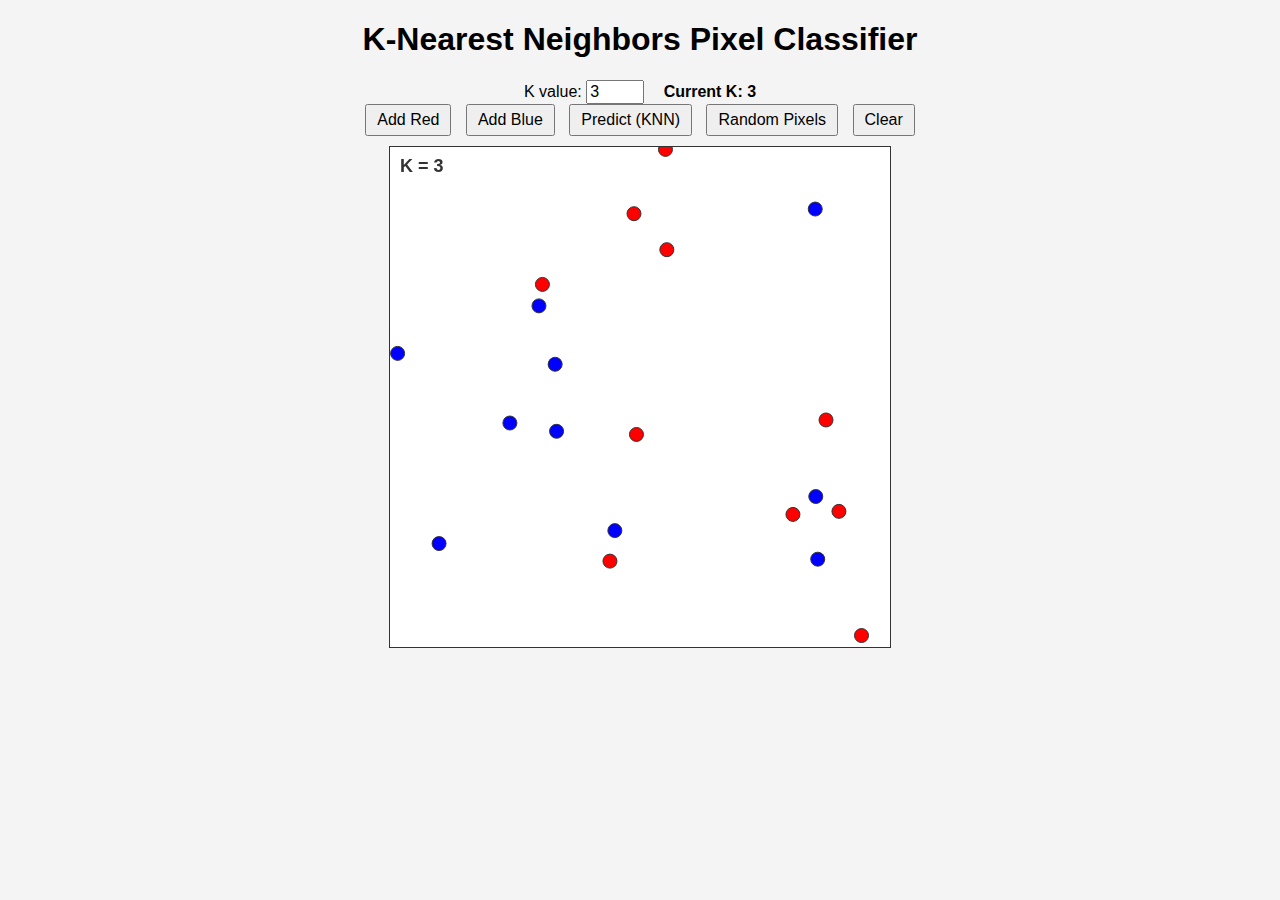
<file: index.html>
<!DOCTYPE html>
<html lang="en">
<head>
    <meta charset="UTF-8">
    <meta name="viewport" content="width=device-width, initial-scale=1.0">
    <title>K-Nearest Neighbors Pixel Classifier</title>
    <style>
        body {
            font-family: Arial, sans-serif;
            background: #f4f4f4;
            text-align: center;
        }
        .controls {
            margin-bottom: 10px;
        }
        canvas {
            border: 1px solid #333;
            background: #fff;
            cursor: crosshair;
        }
        button {
            margin: 0 5px;
            padding: 5px 10px;
            font-size: 16px;
        }
        input[type="number"] {
            width: 50px;
            font-size: 16px;
        }
    </style>
</head>
<body>
    <h1>K-Nearest Neighbors Pixel Classifier</h1>
    <div class="controls">
        <label for="k-value">K value:</label>
        <input type="number" id="k-value" min="1" value="3">
        <span id="k-display" style="margin-left:15px;font-weight:bold;">Current K: 3</span>
        <br>
        <button id="mode-red">Add Red</button>
        <button id="mode-blue">Add Blue</button>
        <button id="mode-knn">Predict (KNN)</button>
        <button id="random">Random Pixels</button>
        <button id="clear">Clear</button>
    </div>
    <canvas id="canvas" width="500" height="500"></canvas>
    <div id="majority-message" style="margin-top:10px;font-size:18px;font-weight:bold;"></div>
    <script>
        const canvas = document.getElementById('canvas');
        const ctx = canvas.getContext('2d');
    const kInput = document.getElementById('k-value');
    const kDisplay = document.getElementById('k-display');
        const modeRed = document.getElementById('mode-red');
        const modeBlue = document.getElementById('mode-blue');
        const modeKNN = document.getElementById('mode-knn');
    const clearBtn = document.getElementById('clear');
    const randomBtn = document.getElementById('random');
    const majorityMsg = document.getElementById('majority-message');

        let mode = 'red'; // 'red', 'blue', 'knn'
    let points = []; // {x, y, color}
    let lastUserPointIdx = null;

        // Store indices of highlighted neighbors
        let highlightedNeighbors = [];

        function drawPoints() {
            ctx.clearRect(0, 0, canvas.width, canvas.height);
            // Draw K value in top-left corner
            ctx.font = 'bold 18px Arial';
            ctx.fillStyle = '#333';
            ctx.fillText('K = ' + kInput.value, 10, 25);
            for (let i = 0; i < points.length; i++) {
                const p = points[i];
                ctx.beginPath();
                ctx.arc(p.x, p.y, 7, 0, 2 * Math.PI);
                // User-placed point is black
                if (i === lastUserPointIdx) {
                    ctx.fillStyle = 'black';
                } else {
                    ctx.fillStyle = p.color === 'red' ? 'red' : 'blue';
                }
                ctx.fill();
                // Highlight neighbors with a thick black border
                if (highlightedNeighbors.includes(i)) {
                    ctx.lineWidth = 3;
                    ctx.strokeStyle = 'black';
                } else {
                    ctx.lineWidth = 1;
                    ctx.strokeStyle = '#333';
                }
                ctx.stroke();
            }
        }

        function getKNNIndicesAndColor(x, y, k) {
            if (points.length === 0) return {indices: [], color: 'red'};
            // Calculate distances
            const dists = points.map((p, idx) => ({
                color: p.color,
                dist: Math.hypot(p.x - x, p.y - y),
                idx
            }));
            dists.sort((a, b) => a.dist - b.dist);
            const nearest = dists.slice(0, k);
            const reds = nearest.filter(p => p.color === 'red').length;
            const blues = nearest.filter(p => p.color === 'blue').length;
            return {
                indices: nearest.map(p => p.idx),
                color: reds >= blues ? 'red' : 'blue'
            };
        }

        function addRandomPixels(numRed = 10, numBlue = 10) {
            for (let i = 0; i < numRed; i++) {
                const x = Math.random() * canvas.width;
                const y = Math.random() * canvas.height;
                points.push({x, y, color: 'red'});
            }
            for (let i = 0; i < numBlue; i++) {
                const x = Math.random() * canvas.width;
                const y = Math.random() * canvas.height;
                points.push({x, y, color: 'blue'});
            }
            drawPoints();
        }

        canvas.addEventListener('click', e => {
            const rect = canvas.getBoundingClientRect();
            const x = e.clientX - rect.left;
            const y = e.clientY - rect.top;
            let color;
            highlightedNeighbors = [];
            if (mode === 'red') {
                color = 'red';
                majorityMsg.textContent = '';
            } else if (mode === 'blue') {
                color = 'blue';
                majorityMsg.textContent = '';
            } else if (mode === 'knn') {
                const knn = getKNNIndicesAndColor(x, y, parseInt(kInput.value));
                color = knn.color;
                highlightedNeighbors = knn.indices;
                if (knn.indices.length > 0) {
                    majorityMsg.textContent = `Majority of closest K (${kInput.value}) are ${color.toUpperCase()}`;
                } else {
                    majorityMsg.textContent = '';
                }
            }
            points.push({x, y, color});
            lastUserPointIdx = points.length - 1;
            drawPoints();
        });

    modeRed.onclick = () => { mode = 'red'; highlightedNeighbors = []; majorityMsg.textContent = ''; lastUserPointIdx = null; drawPoints(); };
    modeBlue.onclick = () => { mode = 'blue'; highlightedNeighbors = []; majorityMsg.textContent = ''; lastUserPointIdx = null; drawPoints(); };
    modeKNN.onclick = () => { mode = 'knn'; highlightedNeighbors = []; majorityMsg.textContent = ''; lastUserPointIdx = null; drawPoints(); };
        clearBtn.onclick = () => {
            points = [];
            highlightedNeighbors = [];
            majorityMsg.textContent = '';
            lastUserPointIdx = null;
            drawPoints();
        };
        randomBtn.onclick = () => {
            addRandomPixels(10, 10);
            highlightedNeighbors = [];
            majorityMsg.textContent = '';
            lastUserPointIdx = null;
            drawPoints();
        };

        // Update K display when input changes
        kInput.addEventListener('input', function() {
            kDisplay.textContent = 'Current K: ' + kInput.value;
            drawPoints(); // update canvas K display
        });

        // Add random pixels on load
        addRandomPixels(10, 10);
        drawPoints();
    </script>
</body>
</html>
</file>
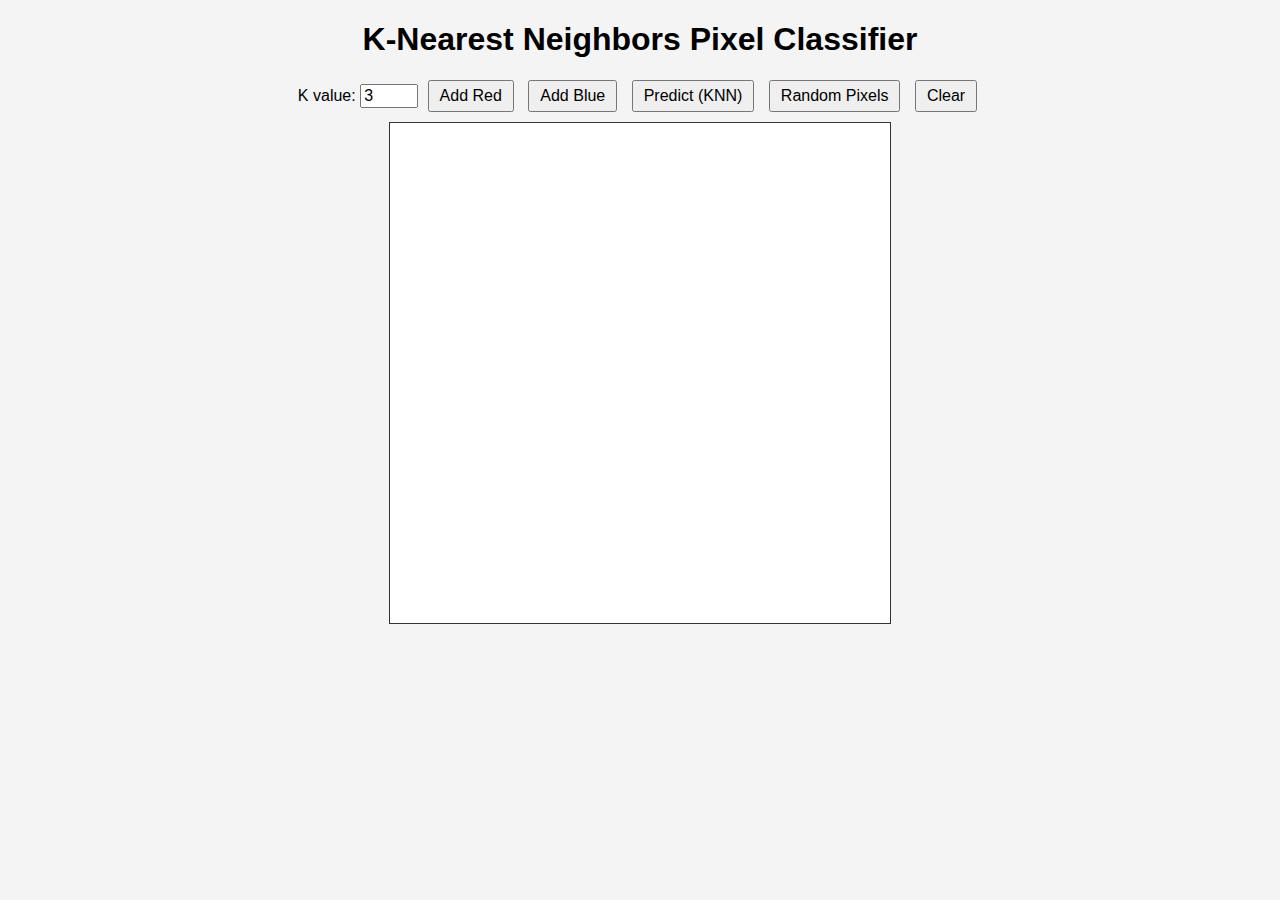
<file: knn-pixels.html>
<!DOCTYPE html>
<html lang="en">
<head>
    <meta charset="UTF-8">
    <meta name="viewport" content="width=device-width, initial-scale=1.0">
    <title>K-Nearest Neighbors Pixel Classifier</title>
    <style>
        body {
            font-family: Arial, sans-serif;
            background: #f4f4f4;
            text-align: center;
        }
        .controls {
            margin-bottom: 10px;
        }
        canvas {
            border: 1px solid #333;
            background: #fff;
            cursor: crosshair;
        }
        button {
            margin: 0 5px;
            padding: 5px 10px;
            font-size: 16px;
        }
        input[type="number"] {
            width: 50px;
            font-size: 16px;
        }
    </style>
</head>
<body>
    <h1>K-Nearest Neighbors Pixel Classifier</h1>
    <div class="controls">
        <label for="k-value">K value:</label>
        <input type="number" id="k-value" min="1" value="3">
        <button id="mode-red">Add Red</button>
        <button id="mode-blue">Add Blue</button>
        <button id="mode-knn">Predict (KNN)</button>
        <button id="random">Random Pixels</button>
        <button id="clear">Clear</button>
    </div>
    <canvas id="canvas" width="500" height="500"></canvas>
    <script>
        const canvas = document.getElementById('canvas');
        const ctx = canvas.getContext('2d');
        const kInput = document.getElementById('k-value');
        const modeRed = document.getElementById('mode-red');
        const modeBlue = document.getElementById('mode-blue');
        const modeKNN = document.getElementById('mode-knn');
        const clearBtn = document.getElementById('clear');
        const randomBtn = document.getElementById('random');

        let mode = 'red'; // 'red', 'blue', 'knn'
        let points = []; // {x, y, color}

        function drawPoints() {
            ctx.clearRect(0, 0, canvas.width, canvas.height);
            for (const p of points) {
                ctx.beginPath();
                ctx.arc(p.x, p.y, 7, 0, 2 * Math.PI);
                ctx.fillStyle = p.color === 'red' ? 'red' : 'blue';
                ctx.fill();
                ctx.strokeStyle = '#333';
                ctx.stroke();
            }
        }

        function getKNNColor(x, y, k) {
            if (points.length === 0) return 'red'; // default
            // Calculate distances
            const dists = points.map(p => ({
                color: p.color,
                dist: Math.hypot(p.x - x, p.y - y)
            }));
            dists.sort((a, b) => a.dist - b.dist);
            const nearest = dists.slice(0, k);
            const reds = nearest.filter(p => p.color === 'red').length;
            const blues = nearest.filter(p => p.color === 'blue').length;
            return reds >= blues ? 'red' : 'blue';
        }

        function addRandomPixels(numRed = 10, numBlue = 10) {
            for (let i = 0; i < numRed; i++) {
                const x = Math.random() * canvas.width;
                const y = Math.random() * canvas.height;
                points.push({x, y, color: 'red'});
            }
            for (let i = 0; i < numBlue; i++) {
                const x = Math.random() * canvas.width;
                const y = Math.random() * canvas.height;
                points.push({x, y, color: 'blue'});
            }
            drawPoints();
        }

        canvas.addEventListener('click', e => {
            const rect = canvas.getBoundingClientRect();
            const x = e.clientX - rect.left;
            const y = e.clientY - rect.top;
            let color;
            if (mode === 'red') color = 'red';
            else if (mode === 'blue') color = 'blue';
            else if (mode === 'knn') color = getKNNColor(x, y, parseInt(kInput.value));
            points.push({x, y, color});
            drawPoints();
        });

        modeRed.onclick = () => { mode = 'red'; };
        modeBlue.onclick = () => { mode = 'blue'; };
        modeKNN.onclick = () => { mode = 'knn'; };
        clearBtn.onclick = () => {
            points = [];
            drawPoints();
        };
        randomBtn.onclick = () => {
            addRandomPixels(10, 10);
        };

        drawPoints();
    </script>
</body>
</html>
</file>
